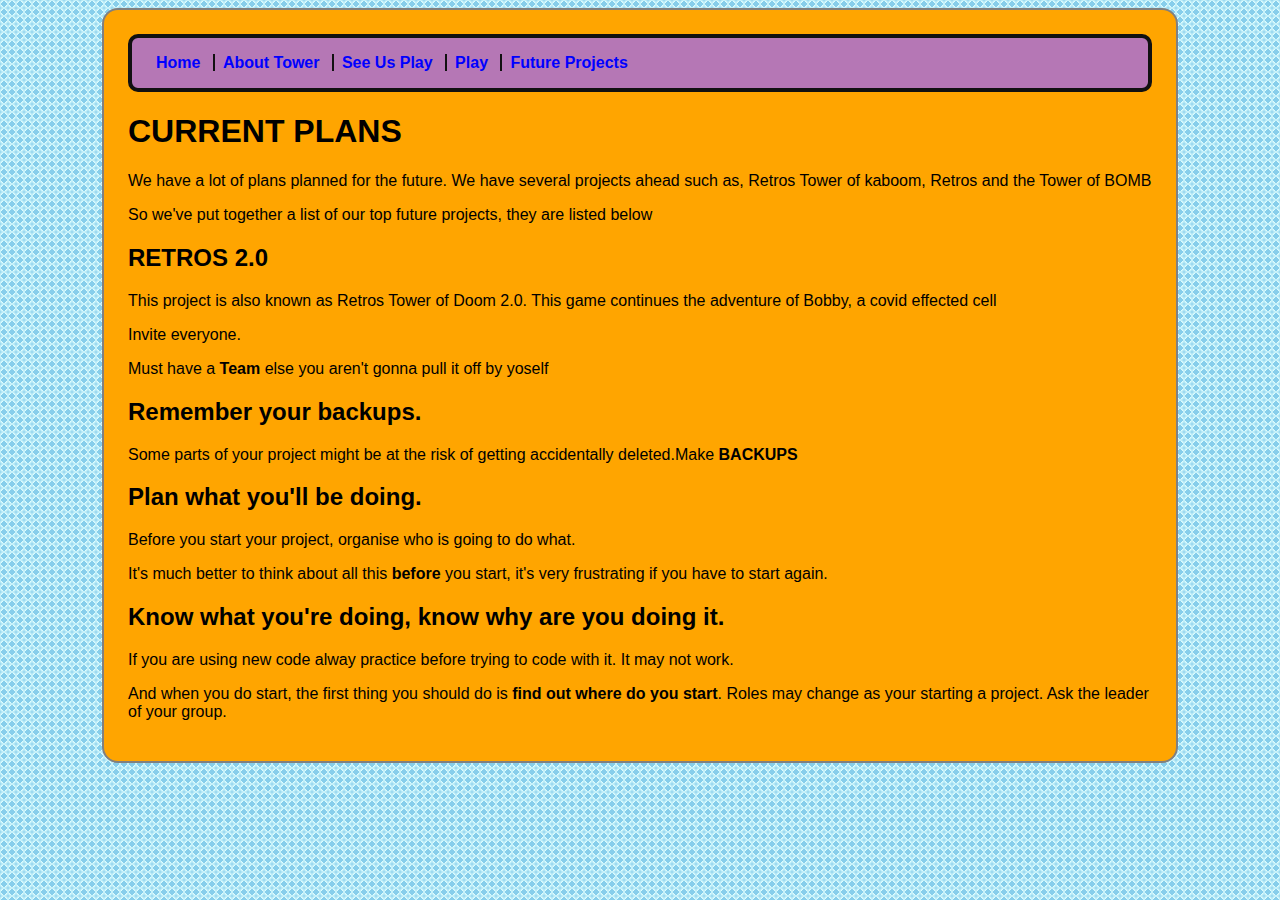
<file: futureprojects.html>
<!DOCTYPE html>
<html>
  <head>
    <title>Making A Project</title>

    <link type="text/css" rel="stylesheet" href="css/my-first-stylesheet.css" />
  </head>
  <body>
    <nav>
      <ul>
        <li><a href="mainpage.html"> Home </a></li>
        <li><a href="about-us.html"> About Tower </a></li>
        <li><a href="gamecode.html"> See Us Play </a></li>
        <li><a href="see-us-play.html">Play </a></li>
         <li><a href="futureprojects.html"> Future Projects </a> </li>
      </ul>
    </nav>
    
      <!-- This part or page introduces our future plans and current plans  -->
    <h1>CURRENT PLANS </h1>

    <p>We have a lot of plans planned for the future. We have several projects ahead such as, Retros Tower of kaboom, 
    Retros and the Tower of BOMB </p>
    <p>So we've put together a list of our top future projects, they are listed below</p>

    
    <h2>RETROS 2.0</h2>
    <p>
      This project is also known as Retros Tower of Doom 2.0. This game continues the adventure of 
      Bobby, a covid effected cell
    </p>
    <p>Invite everyone.</p>
    <p>
      Must have a <strong>Team</strong> else you aren't gonna pull it off by
      yoself
    </p>

    <h2>Remember your backups.</h2>
    <p>
      Some parts of your project might be at the risk of getting accidentally
      deleted.Make <strong>BACKUPS</strong>
    </p>

    <h2>Plan what you'll be doing.</h2>
    <p>Before you start your project, organise who is going to do what.</p>

    <p>
      It's much better to think about all this <strong>before</strong> you
      start, it's very frustrating if you have to start again.
    </p>
    <h2>Know what you're doing, know why are you doing it.</h2>
    <p>
      If you are using new code alway practice before trying to code with it. It
      may not work.
    </p>
    <p>
      And when you do start, the first thing you should do is
      <strong> find out where do you start</strong>. Roles may change as your
      starting a project. Ask the leader of your group.
    </p>
  </body>
</html>
</file>
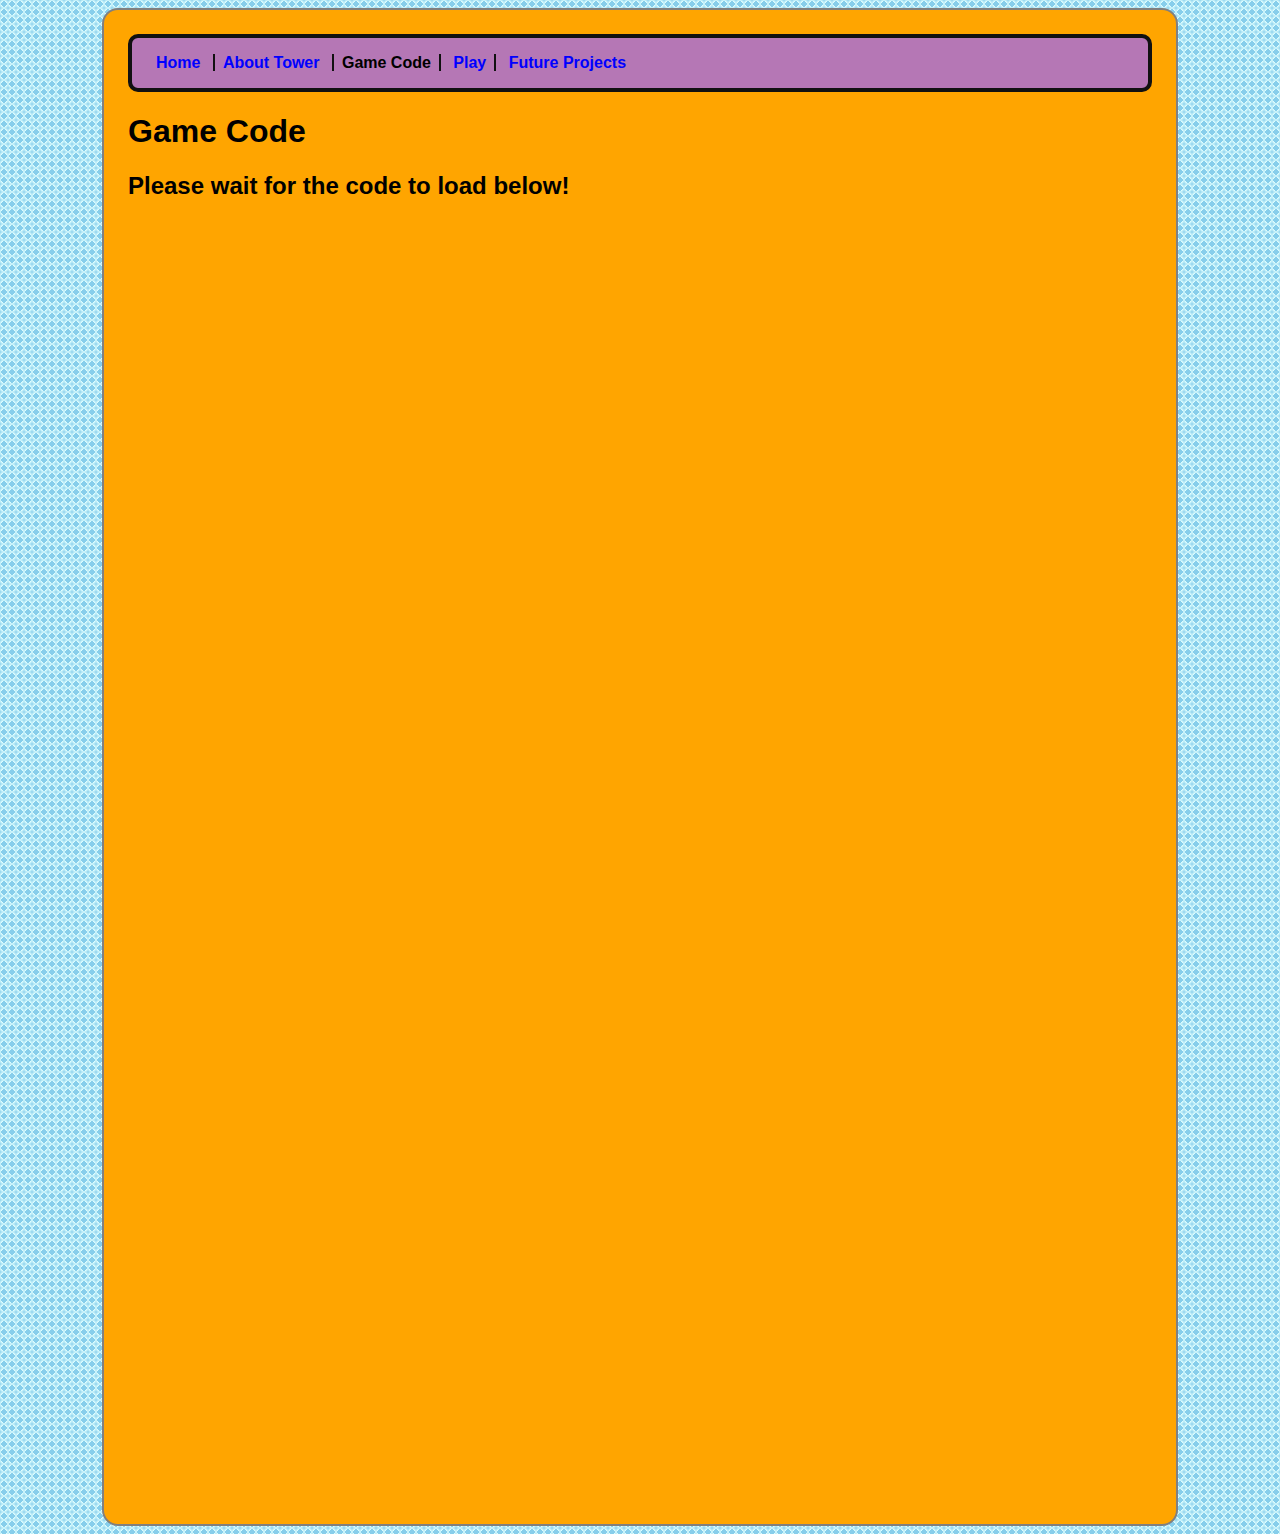
<file: gamecode.html>
<!DOCTYPE html>
<html lang="en">
  <head>
    <title>Our Game Codes</title>

    <!-- This page shows the  code for our arcade game, when opening this page you must have wait for the code to load -->
    <link type="text/css" rel="stylesheet" href="css/my-first-stylesheet.css" />
  </head>
  <body>
    <nav>
      <ul>
        <li><a href="mainpage.html"> Home </a></li>
        <li><a href="about-us.html"> About Tower </a></li>
        <li class="selected">Game Code</li>
        <li><a href="see-us-play.html"> Play</a></li>
        <li><a href="futureprojects.html"> Future Projects </a></li>
      </ul>
    </nav>
    <h1>Game Code</h1>
    <h2>Please wait for the code to load below!</h2>
      <!-- This is our code below  -->
    <div
      style="
        position: relative;
        height: calc(1200px + 5em);
        width: 100%;
        overflow: hidden;
      "
    >
      <iframe
        style="position: absolute; top: 0; left: 0; width: 100%; height: 100%"
       src="https://arcade.makecode.com/---codeembed#pub:S68223-38617-58628-93407"
        allowfullscreen="allowfullscreen"
        frameborder="0"
        sandbox="allow-scripts allow-same-origin"
      ></iframe>
    </div>
  </body>
</html>
</file>
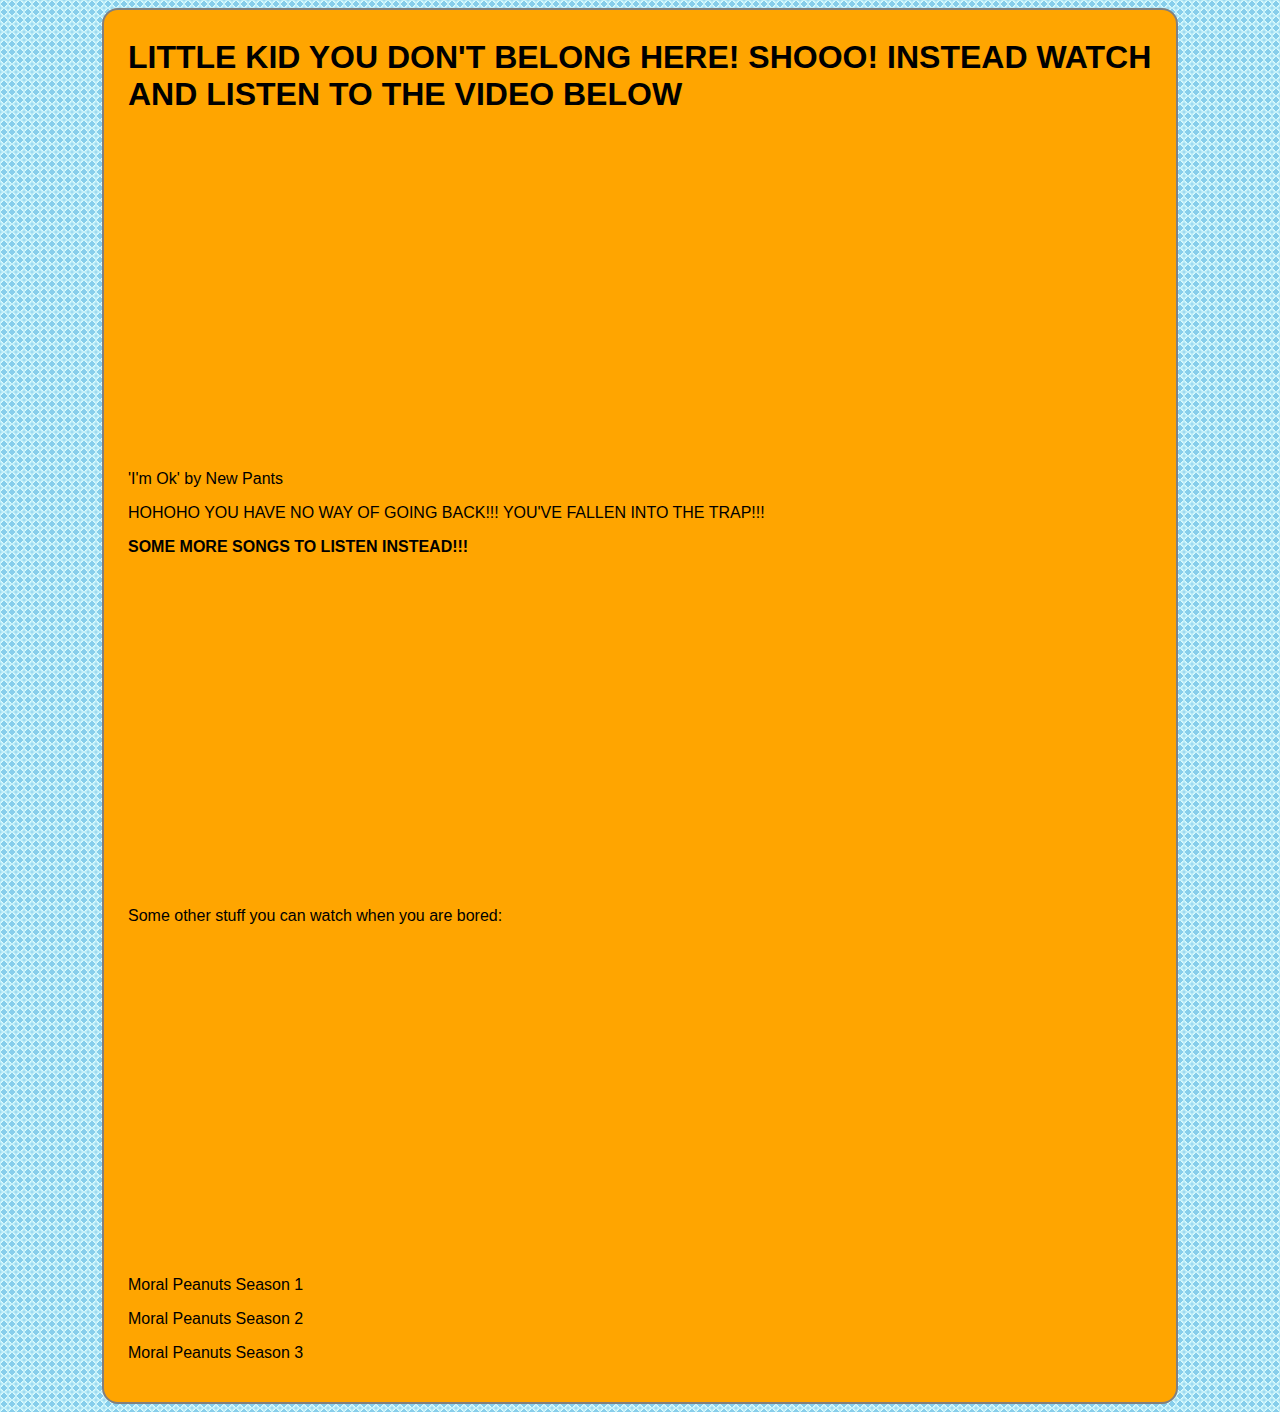
<file: goawaylittlekid.html>
<!DOCTYPE html>
<html lang="en">
  <head>
    <title>Hello!</title>

    <!-- this is the page that you will see if you enter in -13 on the verification page  -->
    <link type="text/css" rel="stylesheet" href="css/my-first-stylesheet.css" />
    <script src="script.js"></script>
    
  </head>
  <body> 
   <h1>
    <strong>LITTLE KID YOU DON'T BELONG HERE! SHOOO!
     INSTEAD WATCH AND LISTEN TO THE VIDEO BELOW</strong> 
                                     
    </h1>
    <!-- this is a inbedded video from youtube  -->
    <iframe width="560" height="315" src="https://www.youtube.com/embed/hwobdqatmeg?si=jAoobbYIKUhTV8yD" title="YouTube video player" frameborder="0" allow="accelerometer; autoplay; clipboard-write; encrypted-media; gyroscope; picture-in-picture; web-share" allowfullscreen></iframe>
<p>
  'I'm Ok' by New Pants 
    </p>
    <p>
   HOHOHO YOU HAVE NO WAY OF GOING BACK!!! YOU'VE FALLEN INTO THE TRAP!!!
    </p> 
  <p>
    <strong> SOME MORE SONGS TO LISTEN INSTEAD!!!</strong>
    </p>
 
    <iframe width="560" height="315" src="https://www.youtube.com/embed/Cn7wFa03hb8?si=0bbbfMisHSxexGNF" title="YouTube video player" frameborder="0" allow="accelerometer; autoplay; clipboard-write; encrypted-media; gyroscope; picture-in-picture; web-share" allowfullscreen></iframe>
     <p>
    Some other stuff you can watch when you are bored:
    </p>
    <iframe width="560" height="315" src="https://www.youtube.com/embed/uqsl9TSDKik?si=rvv2P108WL5F2mQx" title="YouTube video player" frameborder="0" allow="accelerometer; autoplay; clipboard-write; encrypted-media; gyroscope; picture-in-picture; web-share" allowfullscreen></iframe>
  <p>Moral Peanuts Season 1 </p>
    <p>
      Moral Peanuts Season 2
    </p>
     <p>Moral Peanuts Season 3</p>
  </body>
</html>
</file>
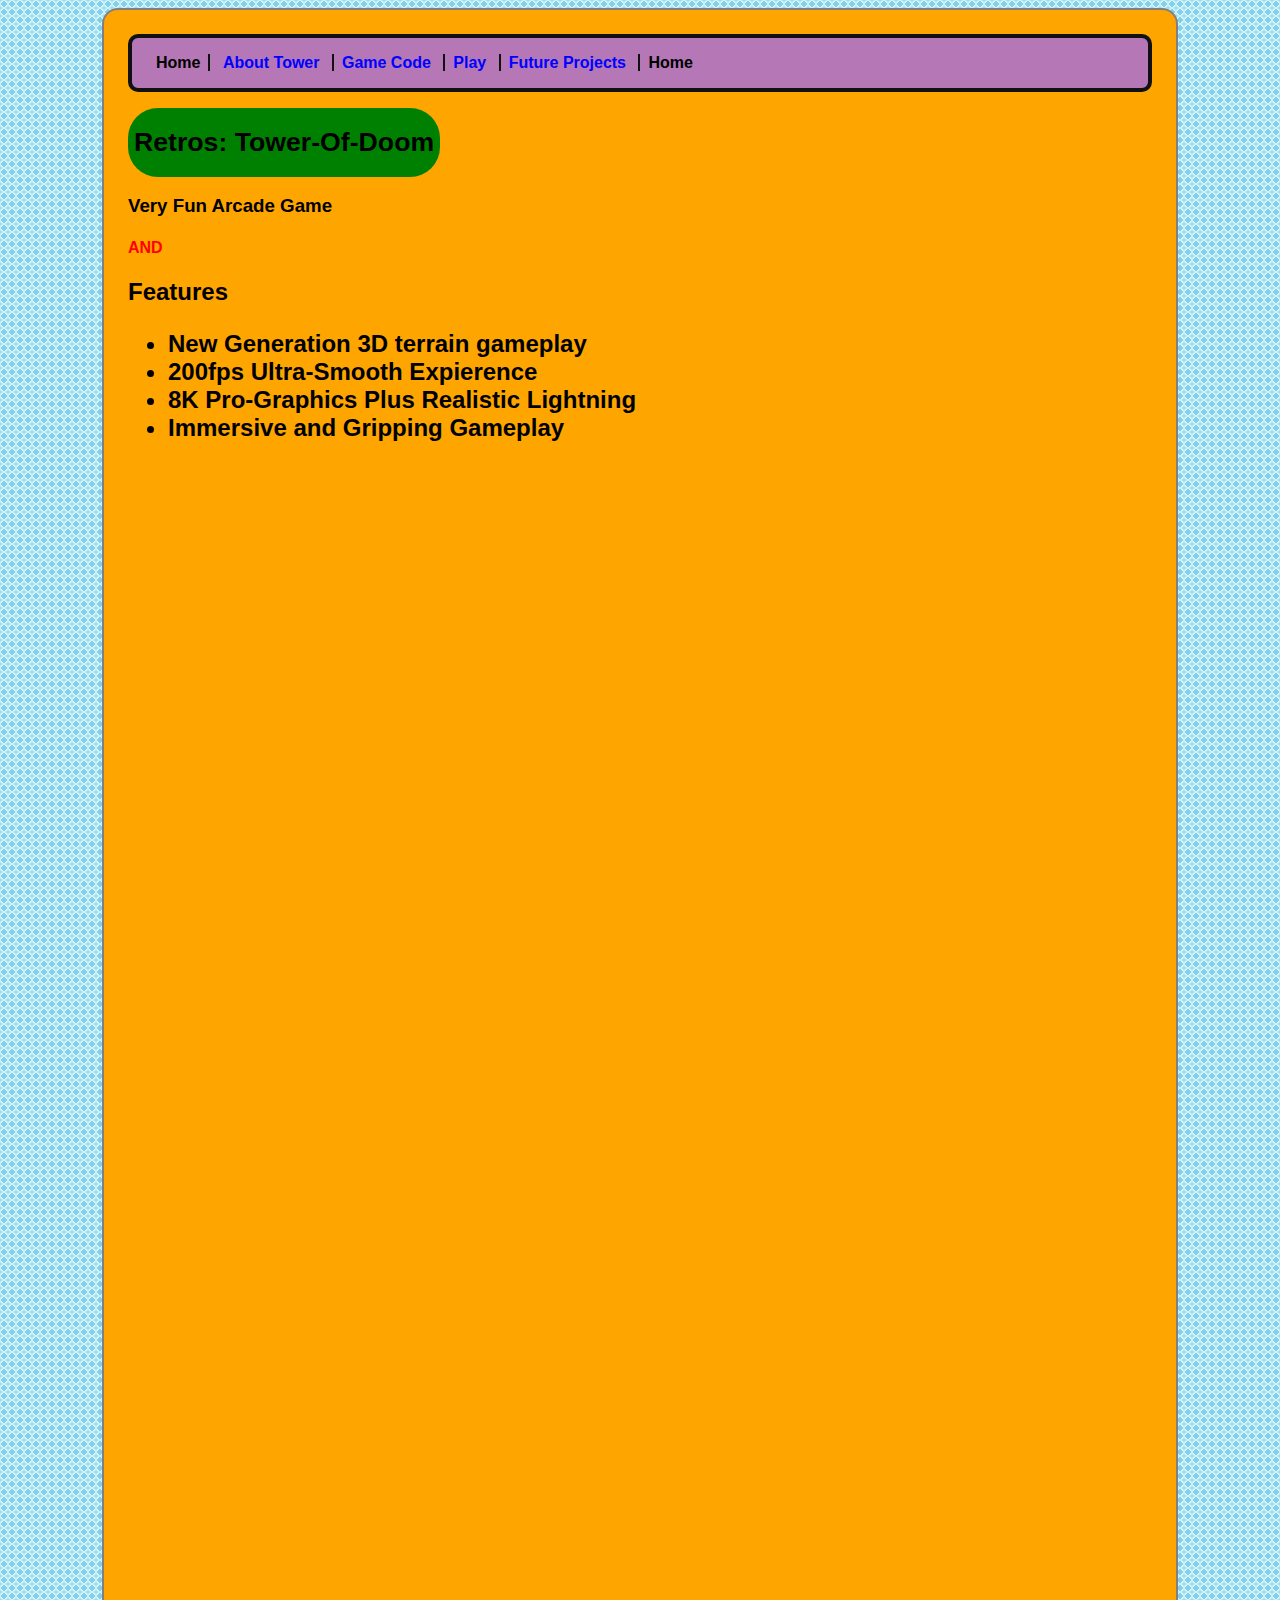
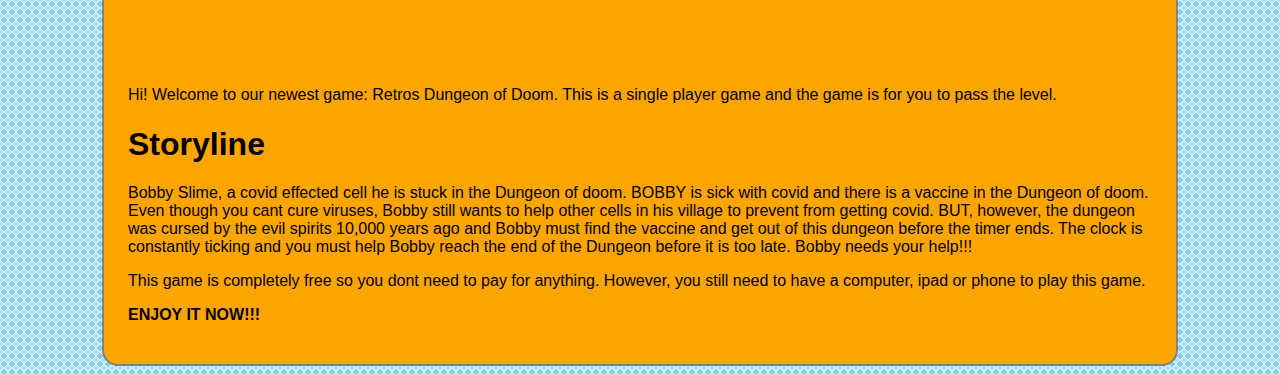
<file: mainpage.html>
<!DOCTYPE html>
<html lang="en">
  <head>
    <title>Hello!</title>

    <!-- import the webpage's stylesheet -->
    <link type="text/css" rel="stylesheet" href="css/my-first-stylesheet.css" />
    <script src="script.js"></script>
    <nav>
      <ul>
        <li class="selected">Home</li>
        <li><a href="about-us.html"> About Tower </a></li>
        <li><a href="gamecode.html">Game Code </a></li>
        <li><a href="see-us-play.html"> Play </a></li>
        <li><a href="futureprojects.html"> Future Projects </a></li>
        <li class="selected">Home</li>
      </ul>
    </nav>
  </head>
  <body>
    <button onclick="hello()"><h1 id="x">Retros: Tower-Of-Doom</h1></button>
    <h3>Very Fun Arcade Game</h3>
    <h4 style="color: red">AND</h4>
    <h2>
      Features
      <ul>
        <li>New Generation 3D terrain gameplay</li>
        <li>200fps Ultra-Smooth Expierence</li>
        <li>8K Pro-Graphics Plus Realistic Lightning</li>
        <li>Immersive and Gripping Gameplay</li>
      </ul>
    </h2>
<div style="position:relative;height:0;padding-bottom:117.6%;overflow:hidden;"><iframe style="position:absolute;top:0;left:0;width:100%;height:100%;" src="https://arcade.makecode.com/---run?id=_Cwa7VbVz1U03" allowfullscreen="allowfullscreen" sandbox="allow-popups allow-forms allow-scripts allow-same-origin" frameborder="0"></iframe></div>
    <p>
      Hi! Welcome to our newest game: Retros Dungeon of Doom. This is a
      single player game and the game is for you to pass the level.
    </p>
    <h1>Storyline</h1>
    <p>
      Bobby Slime, a covid effected cell he is stuck in the Dungeon of doom. 
      BOBBY is sick with covid and there is a vaccine in the Dungeon of doom. Even though you cant 
      cure viruses, Bobby still wants to help other cells in his village to prevent from getting covid. 
    BUT, however, the dungeon was cursed by the evil spirits 10,000 years ago and
      Bobby must find the vaccine and get out of this dungeon before the timer ends. The clock is
      constantly ticking and you must help Bobby reach the end of the Dungeon
      before it is too late. Bobby needs your help!!! 
    </p>
    <p>
      This game is completely free so you dont need to pay for anything.
      However, you still need to have a computer, ipad or phone to play this
      game.
    </p>
    <p>
      <strong>ENJOY IT NOW!!!</strong>
    </p>
  </body>
</html>
</file>
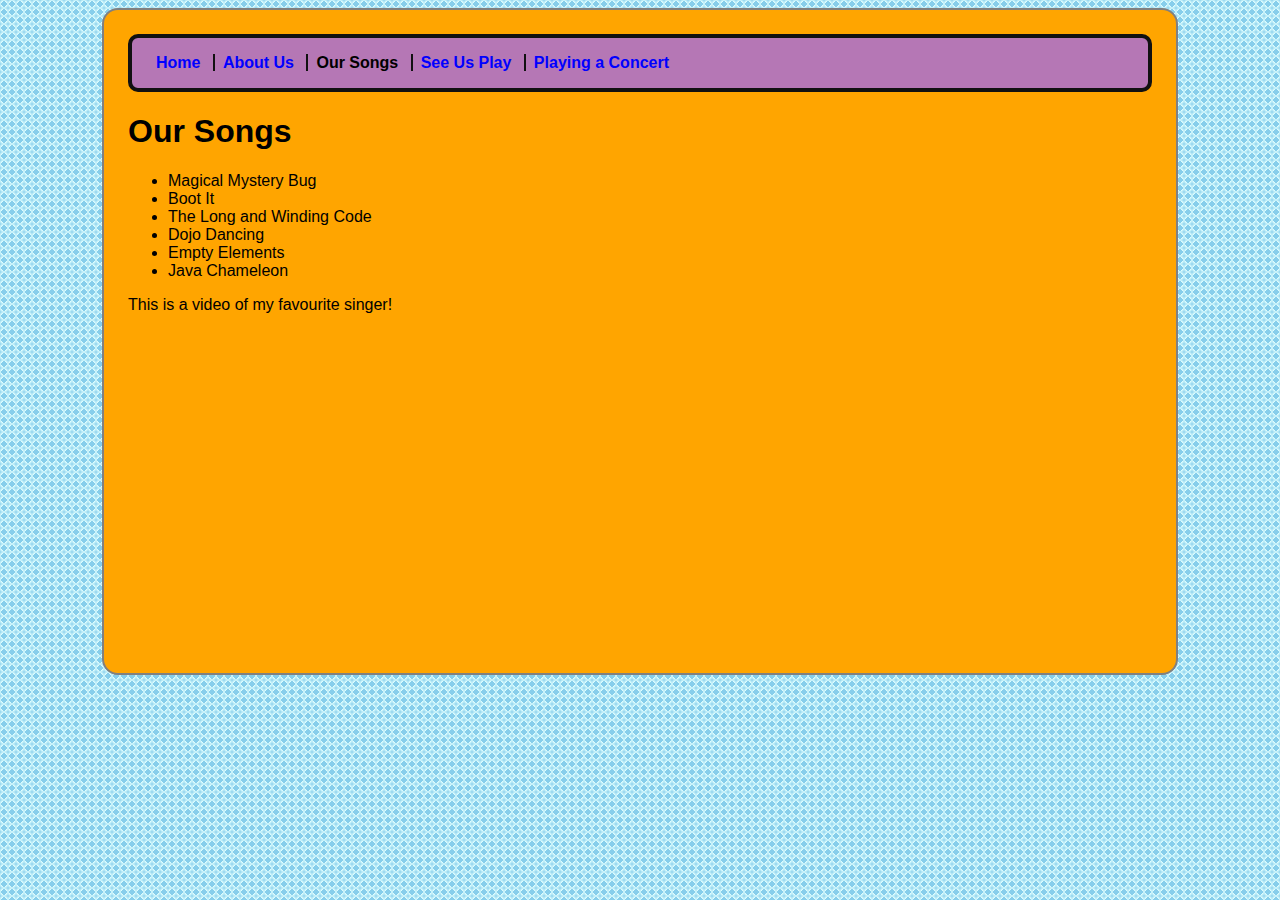
<file: our-songs.html>
<!DOCTYPE html>
<html lang="en">
  <head>
    <title>Our Songs</title>
    
    
    <!-- import the webpage's stylesheet -->
    <link  type="text/css"     rel="stylesheet"    href="css/my-first-stylesheet.css"         />

    
    
  </head>  
  <body>
    <nav>    
<ul>
<li> <a href = "index.html"> Home </a> </li>
<li> <a href = "about-us.html"> About Us </a> </li>
<li class="selected">  Our Songs </li>
<li> <a href = "see-us-play.html"> See Us Play </a> </li>
<li> <a href = "playing-a-concert.html"> Playing a Concert </a> </li>
</ul>
</nav>
    <h1>Our Songs</h1>
    <ul>
<li>  Magical Mystery Bug </li>
<li> Boot It </li>
<li> The Long and Winding Code </li>
<li>Dojo Dancing</li>
<li> Empty Elements</li>
<li>Java Chameleon </li>
</ul>
    
 
<p> This is a video of my favourite singer!</p>
    
    
<iframe width="560" height="315" 
src="https://www.youtube.com/embed/Uwwn0daBpxU" 
frameborder="0" allow="accelerometer; autoplay; encrypted-media; gyroscope; picture-in-picture" 
allowfullscreen>
</iframe>
   
    
    
  </body>
</html>
</file>
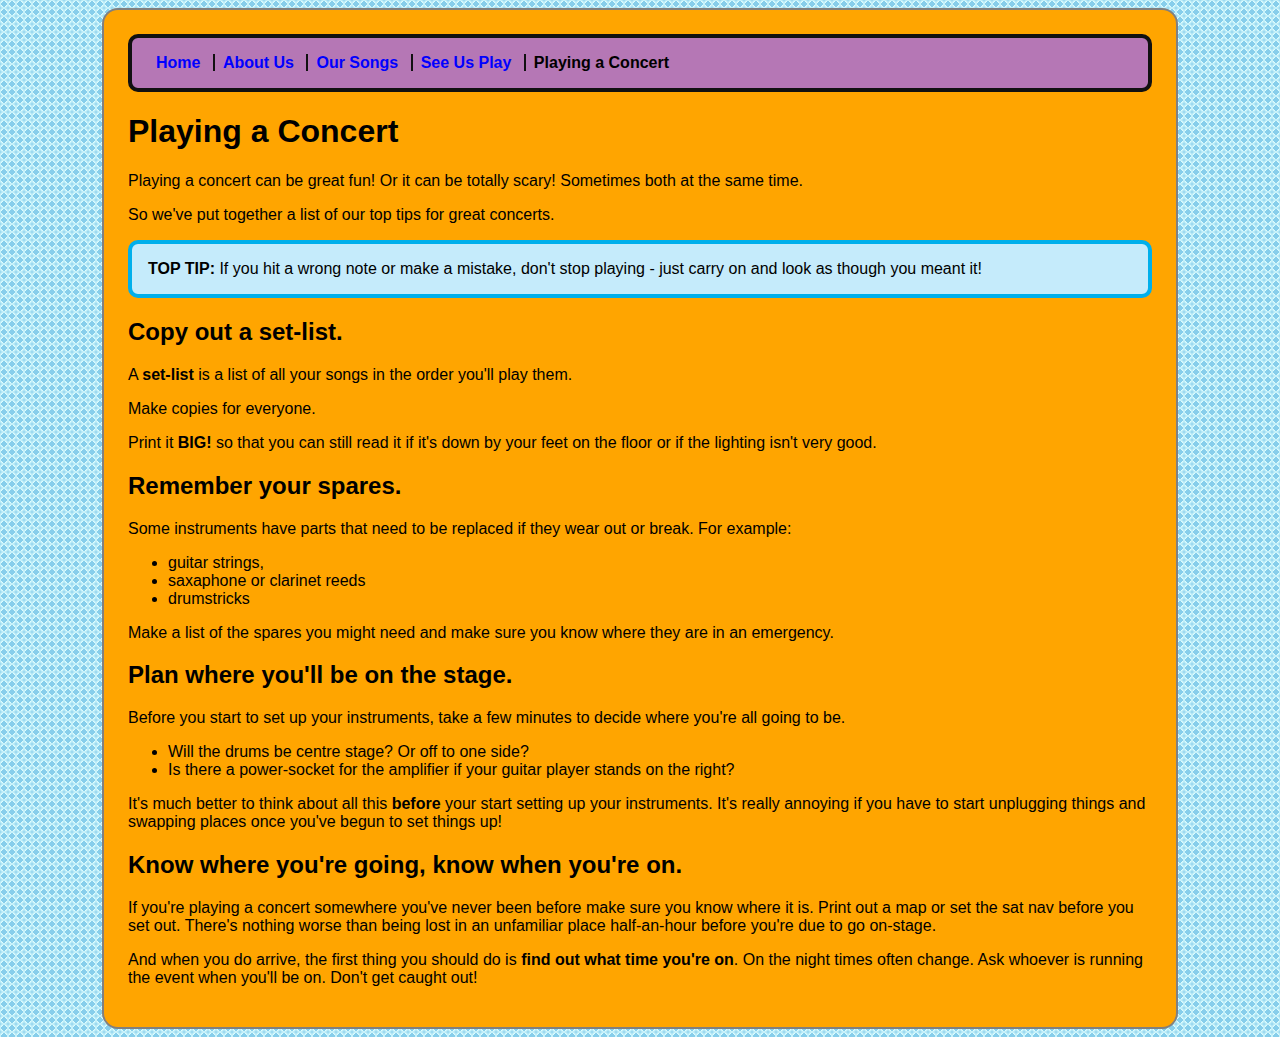
<file: playing-a-concert.html>
<!DOCTYPE html>
<html>
<head>


<title>Playing a Concert</title>

<link  type="text/css"     rel="stylesheet"    href="css/my-first-stylesheet.css"         />


</head>
<body>
  <nav>    
<ul>
<li> <a href = "index.html"> Home </a> </li>
<li> <a href = "about-us.html"> About Us </a> </li>
<li> <a href = "our-songs.html"> Our Songs </a> </li>
<li> <a href = "see-us-play.html"> See Us Play </a> </li>
<li class="selected">  Playing a Concert </li>
</ul>
</nav>
<h1>Playing a Concert</h1>


<p> 
Playing a concert can be great fun! Or it can be totally scary! Sometimes
both at the same time.  
</p>
<p>
So we've put together a list of our top tips for great concerts.
</p>

<p class="top-tip">
If you hit a wrong note or make a mistake, don't stop playing - just carry on and look as though you meant it!
</p>

<h2>Copy out a set-list. </h2>
<p>
 A <strong> set-list</strong> is a list of all your songs in the order you'll play them.
</p>
<p> 
Make copies for everyone.
</p>
<p>
  Print it <strong>BIG!</strong> so that you can still read it if it's down by your feet
on the floor or if the lighting isn't very good.
</p>


<h2>
Remember your spares. 
</h2>
<p> Some instruments have parts that need to be replaced if they wear
out or break.  For example:
</p>
<ul>
<li> guitar strings,</li>
<li> saxaphone or clarinet reeds </li>
<li> drumstricks</li>
</ul>
<p>
Make a list of the spares you might need and make sure you know where they are in an
emergency.
</p>


<h2>
Plan where you'll be on the stage.
</h2>
<p>  Before you start to set up your instruments, take
a few minutes to decide where you're all going to be.
</p>
<ul>
<li>  Will the drums be centre stage? Or off to one side? </li>
<li> Is there a power-socket for the amplifier if your guitar player stands on the right?</li>
</ul>


<p>
It's much better to think about all this <strong>before</strong> your start setting up your instruments.
It's really annoying if you have to start unplugging things and swapping places once you've begun to set things
up! 
</p>
<h2> Know where you're going, know when you're on.</h2>
<p>  If you're playing a concert somewhere you've never been before make sure you know where it is.  Print out a
map or set the sat nav before you set out.  There's nothing worse than being lost 
in an unfamiliar place half-an-hour before you're due to go on-stage.
</p>
<p>  
And when you do arrive, the first thing you should do is <strong> find out what time you're on</strong>.  On the night times
often change.  Ask whoever is running the event when you'll be on.  Don't get caught out!
</p>



</body>
</html>
</file>
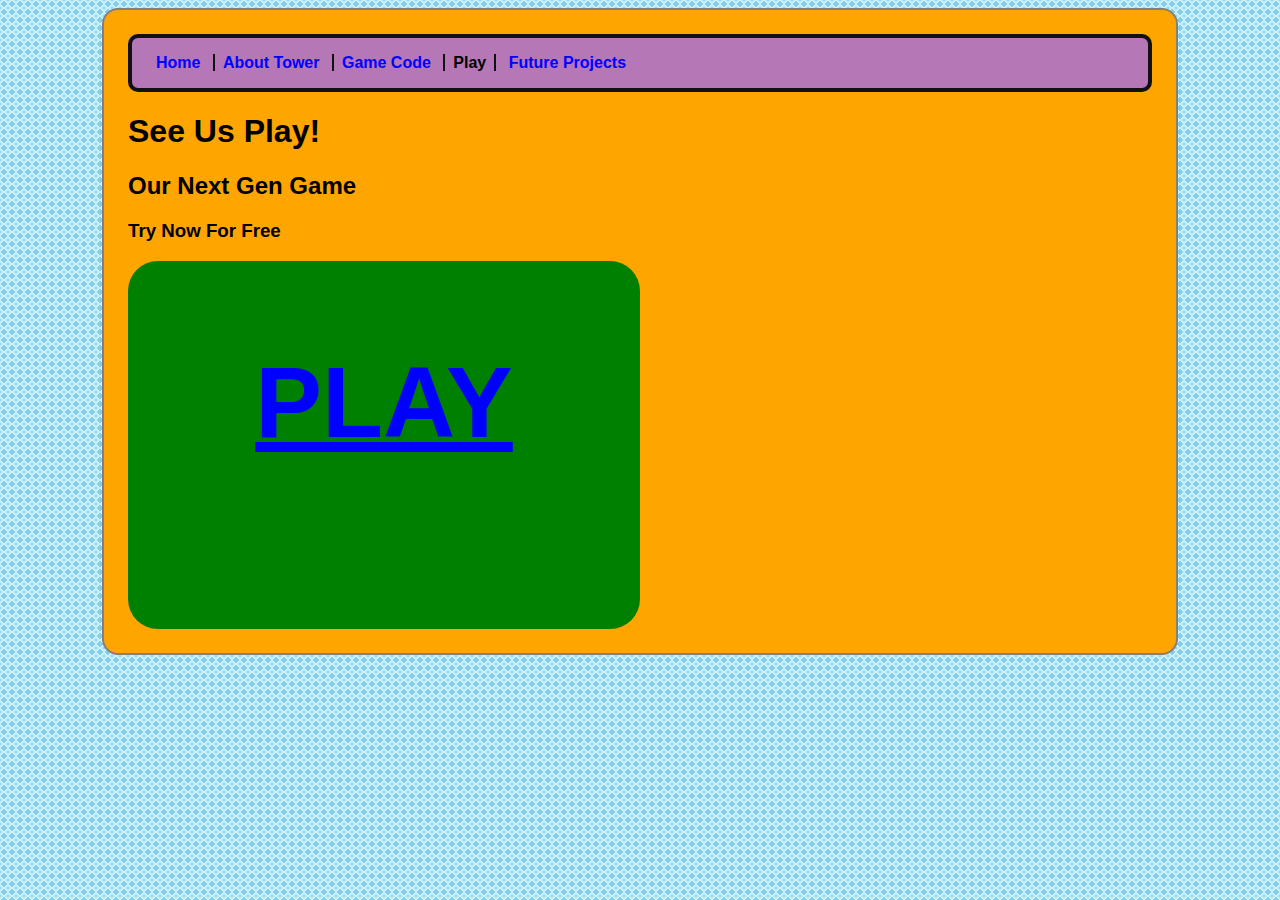
<file: see-us-play.html>
<!DOCTYPE html>
<html>
  <head>
    <title>See Us Play</title>

    <link type="text/css" rel="stylesheet" href="css/my-first-stylesheet.css" />
  </head>
  <body>
    <nav>
      <ul>
        <li><a href="mainpage.html"> Home </a></li>
        <li><a href="about-us.html"> About Tower </a></li>
        <li><a href="gamecode.html">Game Code </a></li>
        <li class="selected">Play</li>
        <li><a href="futureprojects.html"> Future Projects </a></li>
      </ul>
    </nav>
    <h1>See Us Play!</h1>
    <h2>Our Next Gen Game</h2>
    <h3>Try Now For Free</h3>
    <button onclick="hi()">
      <h2 id="bigbutton"><a href="game.html" id="lank">PLAY</a></h2>
    </button>
  </body>
</html>
</file>
<file: css/my-first-stylesheet.css>
body {
  background-color: orange;
  border: 2px solid Gray;
  border-radius: 16px;
  font-family: sans-serif;
  margin-left: auto;
  margin-right: auto;
  max-width: 1024px;
  min-width: 256px;
  padding-top: 8px;
  padding-bottom: 24px;
  padding-left: 24px;
  padding-right: 24px;
}
body:hover {
  background-color: red;
}
html {
  background: radial-gradient(
    circle,
    SkyBlue,
    SkyBlue 50%,
    LightCyan 50%,
    SkyBlue
  );
  background-size: 8px 8px;
}
h1 {
}
#bigbutton {
  width: 500px;
  height: 200px;
  font-size: 100px;
}
#lank {
  color: black:
}

nav ul {
  list-style-type: none;
  background-color: #b577b5;
  border: 4px solid #111111;
  border-radius: 10px;
  font-family: sans-serif;
  font-weight: bold;
  padding: 16px;
}
nav ul:hover {
  background-color: gold;
}
nav ul li {
  display: inline;
  border-right: 2px solid #111111;
  padding-right: 8px;
  padding-left: 8px;
}
nav ul li:last-child {
  border-right: none;
}
nav ul li a {
  text-decoration: none;
  color: red;
}
nav ul li a {
  text-decoration: none;
}
nav li.selected {
  color: black;
}
nav li a:hover {
  text-decoration: underline;
}

p.top-tip {
  border: 4px solid #00afeb;
  border-radius: 10px;
  padding: 16px;
  background-color: #c5ebfb;
}
p.top-tip::before {
  color: Black;
  content: "TOP TIP: ";
  font-weight: bold;
}

table {
  font-size: 70%;
  border-collapse: collapse;
  width: 100%;
}
th,
td {
  border: 1px solid #000000;
  padding: 8px;
  text-align: left;
}
th {
  background-color: #fcab68;
}
td {
  background-color: #ba99c0;
}

a:link {
  color: Blue;
}
a:visited {
  color: Purple;
}
a:hover {
  text-decoration: underline;
}
img:hover {
  border: 100px solid blue;
}
a:active {
  text-decoration: underline;
  background-color: Black;
  color: White;
}
button {
  border: black;
  color: black;
  background-color: green;
  border-radius: 30px;
  transition-duration: 0.1s;
}
button:hover {
  background-color: BLACK;
  color: white;
}
#image2
{width: 100%;
  height: auto;}
</file>
